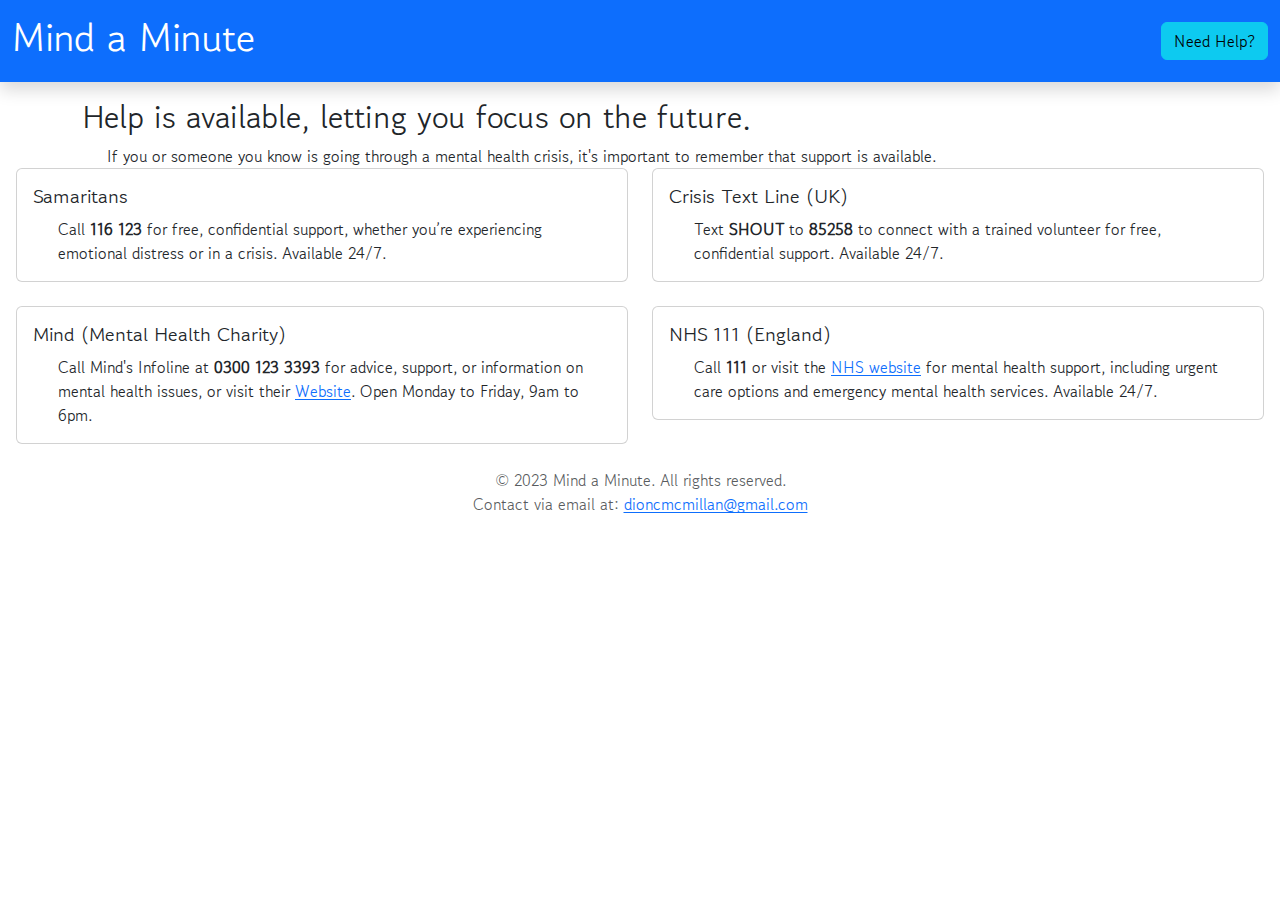
<file: crisis-resources.html>
<!DOCTYPE html>
<html lang="en">
<head>
  <meta charset="UTF-8">
  <meta name="viewport" content="width=device-width, initial-scale=1">
  <title>Mind a Minute - Your Wellbeing Matters</title>
  <!-- Bootstrap CSS CDN -->
  <link href="https://cdn.jsdelivr.net/npm/bootstrap@5.3.3/dist/css/bootstrap.min.css" rel="stylesheet">

  <!-- Custom CSS -->
  <link rel="stylesheet" href="assets/css/style.css">
</head>

<body>
  <!-- Scroll-locked Header -->
  <nav class="navbar navbar-expand-lg navbar-dark bg-primary shadow">
    <div class="container-fluid">
        <a class="navbar-brand" href="index.html" id="org-name"><h1>Mind a Minute</h1></a>
        
        <a class="btn btn-info" id="help-button" href="crisis-resources.html">Need Help?</a>
        <!--<div class="dropdown">
            <button class="btn btn-info dropdown-toggle" type="button" id="dropdownMenuButton1" data-bs-toggle="dropdown" aria-expanded="false">
                Services
            </button>
            <ul class="dropdown-menu dropdown-menu-end" aria-labelledby="dropdownMenuButton1">
                <li><a class="dropdown-item" href="#">Resources</a></li>
                <li><a class="dropdown-item" href="#">About</a></li>
                <li><a class="dropdown-item" href="#">Contact</a></li>
                <li><a class="dropdown-item" href="crisis-resources.html">Need Help?</a></li>
            </ul>
        </div>-->
    </div>
  </nav>

<!-- Welcome Message -->
 <div class="container text-left">
    <h2 class="mt-3">Help is available, letting you focus on the future.</h2>
    <p>If you or someone you know is going through a mental health crisis, it's important to remember that support is available.</p>
  </div>

<div class="row row-cols-1 row-cols-md-2 g-4 mx-1">
  <div class="col">
    <div class="card">
      <div class="card-body">
        <h5 class="card-title">Samaritans</h5>
        <p class="card-text">Call <b>116 123</b> for free, confidential support, whether you’re experiencing emotional distress or in a crisis. Available 24/7.</p>
      </div>
    </div>
  </div>
  <div class="col">
    <div class="card">
      <div class="card-body">
        <h5 class="card-title">Crisis Text Line (UK)</h5>
        <p class="card-text">Text <b>SHOUT</b> to <b>85258</b> to connect with a trained volunteer for free, confidential support. Available 24/7.</p>
      </div>
    </div>
  </div>
  <div class="col">
    <div class="card">
      <div class="card-body">
        <h5 class="card-title">Mind (Mental Health Charity) </h5>
        <p class="card-text">Call Mind's Infoline at <b>0300 123 3393</b> for advice, support, or information on mental health issues, or visit their <a href="https://www.mind.org.uk/">Website</a>. Open Monday to Friday, 9am to 6pm.</p>
      </div>
    </div>
  </div>
  <div class="col">
    <div class="card">
      <div class="card-body">
        <h5 class="card-title">NHS 111 (England)</h5>
        <p class="card-text">Call <b>111</b> or visit the <a href="https://www.nhs.uk/nhs-services/mental-health-services/">NHS website</a> for mental health support, including urgent care options and emergency mental health services. Available 24/7.</p>
      </div>
    </div>
  </div>
</div>

<!-- Footer -->

<footer>
  <div class="container text-center my-4">
    <p class="text-muted">© 2023 Mind a Minute. All rights reserved.</p>
    <p class="text-muted">Contact via email at: <a href="mailto:dioncmcmillan@gmail.com">dioncmcmillan@gmail.com</a></p>
    </div>
</footer>

  <!-- Bootstrap JS Bundle CDN -->
  <script src="https://cdn.jsdelivr.net/npm/bootstrap@5.3.3/dist/js/bootstrap.bundle.min.js"></script>
</body>
</html>
</file>
<file: assets/css/style.css>
@import url('https://fonts.googleapis.com/css2?family=Gowun+Dodum&display=swap');

body {
    /*padding-top: 70px; /* Height of the header */
    font-family : 'Gowun Dodum', sans-serif;
}

.carousel img {
    object-fit: cover;
    height: 77vh;
}

.card-group {
    margin-left: 370px;
    margin-right:370px;
}

.header-fixed {
    position: fixed;
    top: 0;
    width: 100%;
    z-index: 1030;
}

p {
    margin: 0 25px 0 25px;
}
</file>
